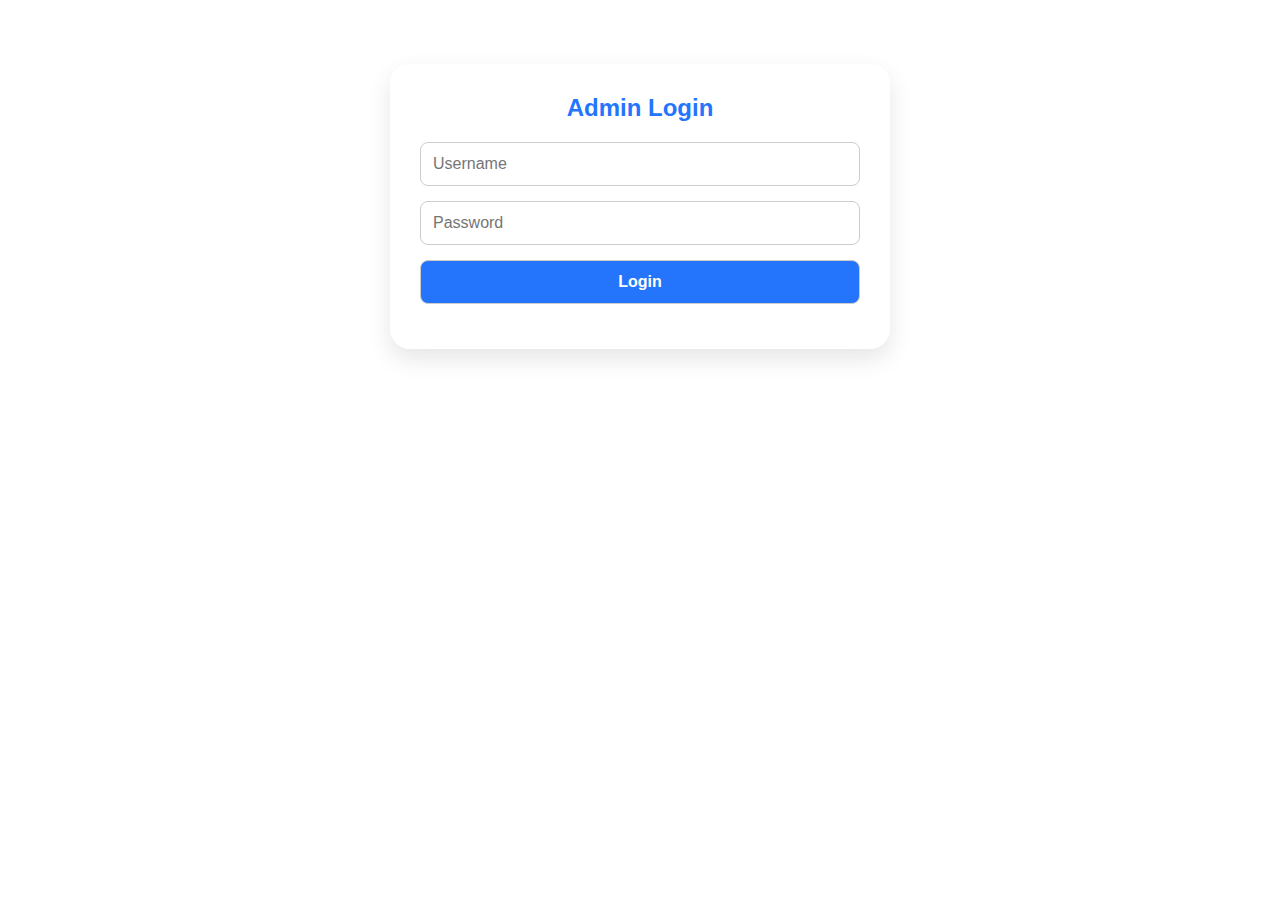
<file: admin_login.html>
<!DOCTYPE html>
<html lang="en">
<head>
  <meta charset="UTF-8" />
  <meta name="viewport" content="width=device-width, initial-scale=1.0"/>
  <title>Admin Login</title>
  <link rel="stylesheet" href="css/style.css">
</head>
<body>
  <div class="form-container">
    <h2>Admin Login</h2>
    <form action="php/admin_login.php" method="POST">
      <input type="text" name="username" placeholder="Username" required />
      <input type="password" name="password" placeholder="Password" required />
      <button type="submit">Login</button>
    </form>
  </div>
</body>
</html>
</file>
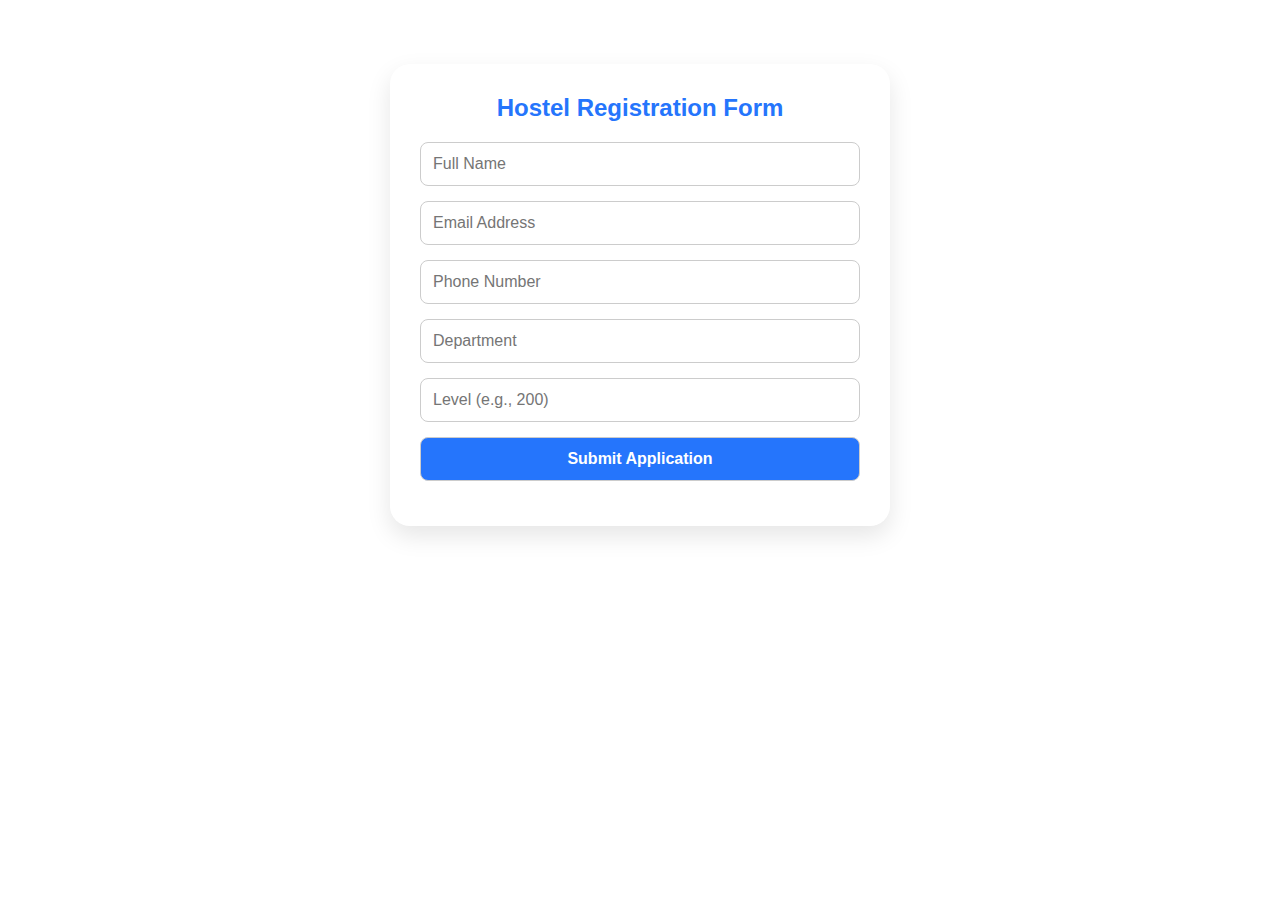
<file: register.html>
<!DOCTYPE html>
<html lang="en">
<head>
  <meta charset="UTF-8" />
  <meta name="viewport" content="width=device-width, initial-scale=1.0"/>
  <title>Hostel Registration</title>
  <link rel="stylesheet" href="css/style.css">
</head>
<body>
  <div class="form-container">
    <h2>Hostel Registration Form</h2>
    <form action="php/register.php" method="POST">
      <input type="text" name="fullname" placeholder="Full Name" required />
      <input type="email" name="email" placeholder="Email Address" required />
      <input type="tel" name="phone" placeholder="Phone Number" required />
      <input type="text" name="department" placeholder="Department" required />
      <input type="text" name="level" placeholder="Level (e.g., 200)" required />
      <button type="submit">Submit Application</button>
    </form>
  </div>
</body>
</html>
</file>
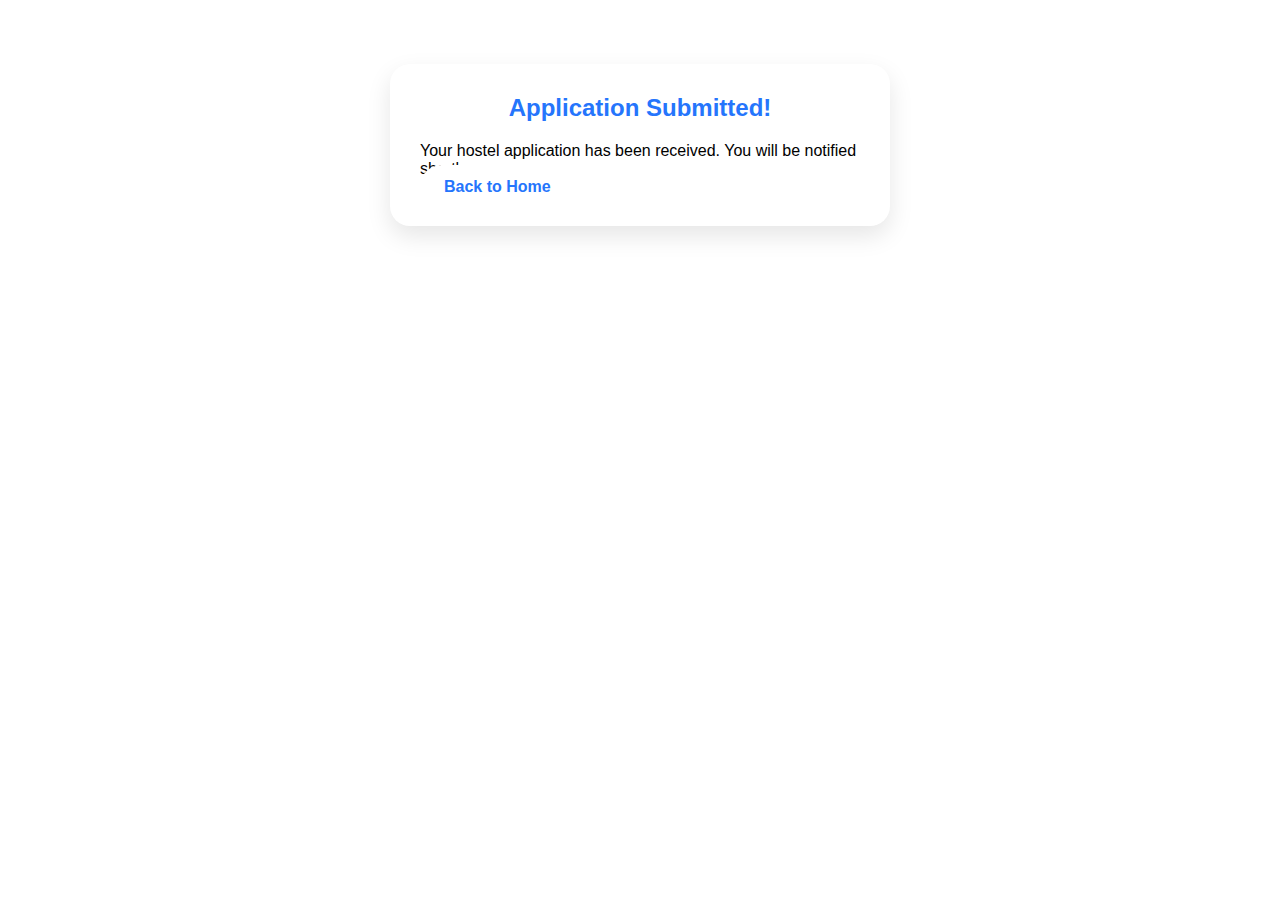
<file: success.html>
<!DOCTYPE html>
<html lang="en">
<head>
  <meta charset="UTF-8" />
  <meta name="viewport" content="width=device-width, initial-scale=1.0"/>
  <title>Application Successful</title>
  <link rel="stylesheet" href="css/style.css">
</head>
<body>
  <div class="form-container">
    <h2>Application Submitted!</h2>
    <p>Your hostel application has been received. You will be notified shortly.</p>
    <a class="btn" href="index.html">Back to Home</a>
  </div>
</body>
</html>
</file>
<file: css/style.css>
* {
  margin: 0;
  padding: 0;
  box-sizing: border-box;
}

body, html {
  font-family: 'Segoe UI', sans-serif;
  height: 100%;
  width: 100%;
  overflow-x: hidden;
}

.hero {
  background: linear-gradient(135deg, #6a11cb, #2575fc);
  height: 100vh;
  color: white;
  display: flex;
  justify-content: center;
  align-items: center;
  text-align: center;
  animation: fadeIn 2s ease-in;
}

.content h1 {
  font-size: 3em;
  margin-bottom: 0.5em;
  animation: slideIn 1s ease-in-out;
}

.content p {
  font-size: 1.2em;
  margin-bottom: 1.5em;
}

.btn {
  background-color: white;
  color: #2575fc;
  padding: 0.8em 1.5em;
  border-radius: 25px;
  text-decoration: none;
  font-weight: bold;
  transition: 0.3s ease;
}

.btn:hover {
  background-color: #f1f1f1;
  transform: scale(1.05);
}

/* Animations */
@keyframes fadeIn {
  from { opacity: 0; }
  to { opacity: 1; }
}

@keyframes slideIn {
  from { transform: translateY(-20px); opacity: 0; }
  to { transform: translateY(0); opacity: 1; }
}

/* Responsive */
@media (max-width: 768px) {
  .content h1 {
    font-size: 2em;
  }

  .content p {
    font-size: 1em;
  }
}
.form-container {
  max-width: 500px;
  margin: 5% auto;
  background-color: #ffffff;
  padding: 30px;
  border-radius: 20px;
  box-shadow: 0 10px 25px rgba(0, 0, 0, 0.1);
  animation: fadeIn 1s ease;
}

.form-container h2 {
  margin-bottom: 20px;
  text-align: center;
  color: #2575fc;
}

.form-container input,
.form-container button {
  width: 100%;
  padding: 12px;
  margin-bottom: 15px;
  border: 1px solid #ccc;
  border-radius: 8px;
  font-size: 1em;
}

.form-container button {
  background-color: #2575fc;
  color: white;
  font-weight: bold;
  cursor: pointer;
  transition: background-color 0.3s ease;
}

.form-container button:hover {
  background-color: #6a11cb;
}
table {
  width: 100%;
  border-collapse: collapse;
  margin-top: 20px;
}

th, td {
  border: 1px solid #ccc;
  padding: 10px;
  text-align: left;
}

th {
  background-color: #2575fc;
  color: white;
}

tr:nth-child(even) {
  background-color: #f9f9f9;
}

tr:hover {
  background-color: #f1f1f1;
}
</file>
